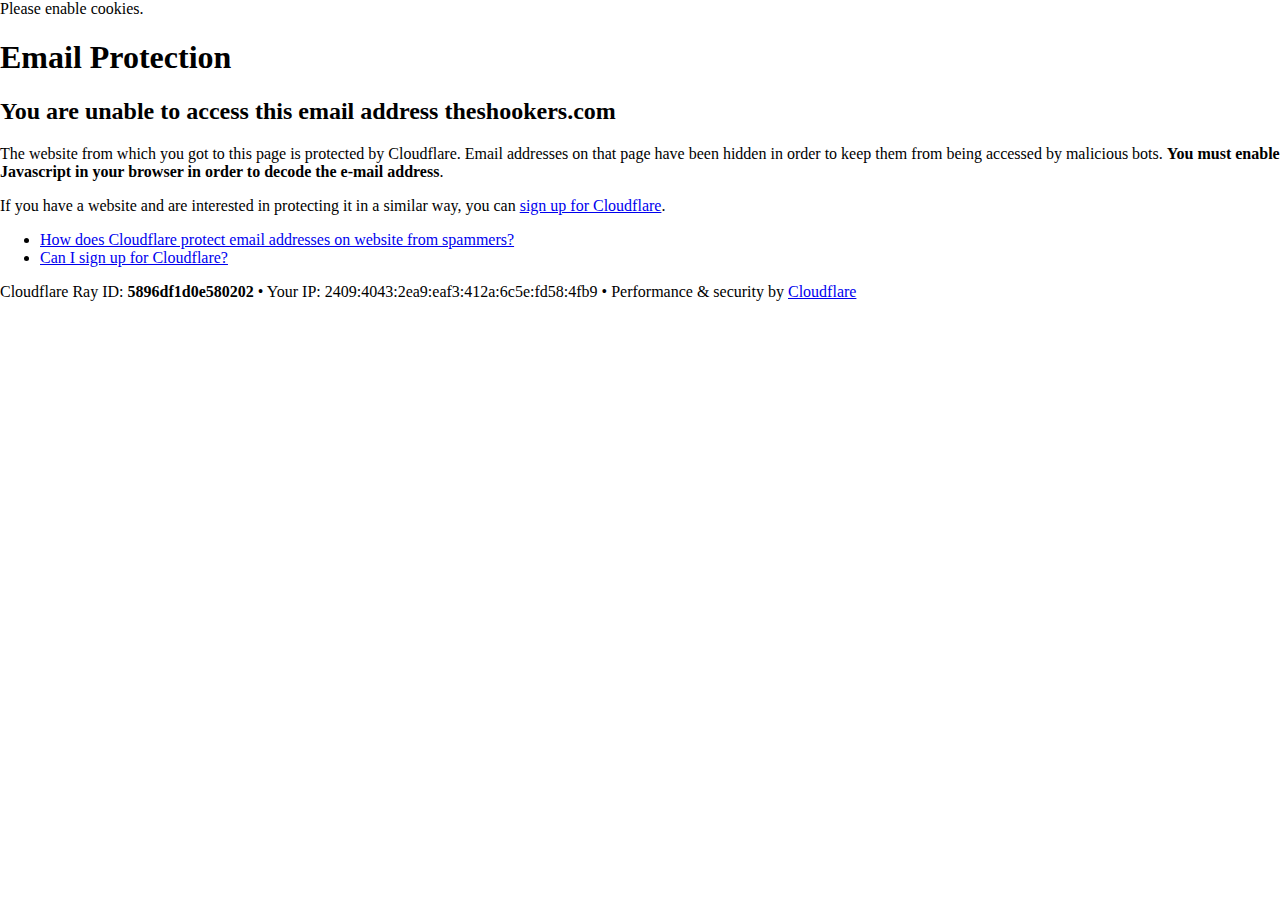
<file: cdn-cgi/l/email-protection.html>
<!DOCTYPE html>
<!--[if lt IE 7]> <html class="no-js ie6 oldie" lang="en-US"> <![endif]-->
<!--[if IE 7]>    <html class="no-js ie7 oldie" lang="en-US"> <![endif]-->
<!--[if IE 8]>    <html class="no-js ie8 oldie" lang="en-US"> <![endif]-->
<!--[if gt IE 8]><!--> <html class="no-js" lang="en-US"> <!--<![endif]-->

<!-- Mirrored from theshookers.com/cdn-cgi/l/email-protection by HTTrack Website Copier/3.x [XR&CO'2014], Sat, 25 Apr 2020 09:01:40 GMT -->
<!-- Added by HTTrack --><meta http-equiv="content-type" content="text/html;charset=UTF-8" /><!-- /Added by HTTrack -->
<head>
<title>Email Protection | Cloudflare</title>
<meta charset="UTF-8" />
<meta http-equiv="Content-Type" content="text/html; charset=UTF-8" />
<meta http-equiv="X-UA-Compatible" content="IE=Edge,chrome=1" />
<meta name="robots" content="noindex, nofollow" />
<meta name="viewport" content="width=device-width,initial-scale=1,maximum-scale=1" />
<link rel="stylesheet" id="cf_styles-css" href="https://theshookers.com/cdn-cgi/styles/cf.errors.css" type="text/css" media="screen,projection" />
<!--[if lt IE 9]><link rel="stylesheet" id='cf_styles-ie-css' href="/cdn-cgi/styles/cf.errors.ie.css" type="text/css" media="screen,projection" /><![endif]-->
<style type="text/css">body{margin:0;padding:0}</style>


<!--[if gte IE 10]><!--><script type="text/javascript" src="https://theshookers.com/cdn-cgi/scripts/zepto.min.js"></script><!--<![endif]-->
<!--[if gte IE 10]><!--><script type="text/javascript" src="https://theshookers.com/cdn-cgi/scripts/cf.common.js"></script><!--<![endif]-->



</head>
<body>
  <div id="cf-wrapper">
    <div class="cf-alert cf-alert-error cf-cookie-error" id="cookie-alert" data-translate="enable_cookies">Please enable cookies.</div>
    <div id="cf-error-details" class="cf-error-details-wrapper">
      <div class="cf-wrapper cf-header cf-error-overview">
        <h1 data-translate="block_headline">Email Protection</h1>
        <h2 class="cf-subheadline"><span data-translate="unable_to_access">You are unable to access this email address</span> theshookers.com</h2>
      </div><!-- /.header -->

      <div class="cf-section cf-wrapper">
        <div class="cf-columns two">
          <div class="cf-column">
            <p>The website from which you got to this page is protected by Cloudflare. Email addresses on that page have been hidden in order to keep them from being accessed by malicious bots. <strong>You must enable Javascript in your browser in order to decode the e-mail address</strong>.</p>
            <p>If you have a website and are interested in protecting it in a similar way, you can <a href="https://www.cloudflare.com/sign-up?utm_source=email_protection">sign up for Cloudflare</a>.</p>
          </div>

          <div class="cf-column">
            <div class="grid_4">
              <div class="rail">
                  <div class="panel">
                      <ul class="nobullets">
                        <li><a class="modal-link-faq" href="https://support.cloudflare.com/hc/en-us/articles/200170016-What-is-Email-Address-Obfuscation-">How does Cloudflare protect email addresses on website from spammers?</a></li>
                        <li><a class="modal-link-faq" href="https://support.cloudflare.com/hc/en-us/categories/200275218-Getting-Started">Can I sign up for Cloudflare?</a></li>
                    </ul>
                </div>
              </div>
            </div>
          </div>
        </div>
      </div><!-- /.section -->

      <div class="cf-error-footer cf-wrapper">
  <p>
    <span class="cf-footer-item">Cloudflare Ray ID: <strong>5896df1d0e580202</strong></span>
    <span class="cf-footer-separator">&bull;</span>
    <span class="cf-footer-item"><span>Your IP</span>: 2409:4043:2ea9:eaf3:412a:6c5e:fd58:4fb9</span>
    <span class="cf-footer-separator">&bull;</span>
    <span class="cf-footer-item"><span>Performance &amp; security by</span> <a href="https://www.cloudflare.com/5xx-error-landing?utm_source=error_footer" id="brand_link" target="_blank">Cloudflare</a></span>
    
  </p>
</div><!-- /.error-footer -->


    </div><!-- /#cf-error-details -->
  </div><!-- /#cf-wrapper -->

  <script type="text/javascript">
  window._cf_translation = {};
  
  
</script>

</body>

<!-- Mirrored from theshookers.com/cdn-cgi/l/email-protection by HTTrack Website Copier/3.x [XR&CO'2014], Sat, 25 Apr 2020 09:01:40 GMT -->
</html>
</file>
